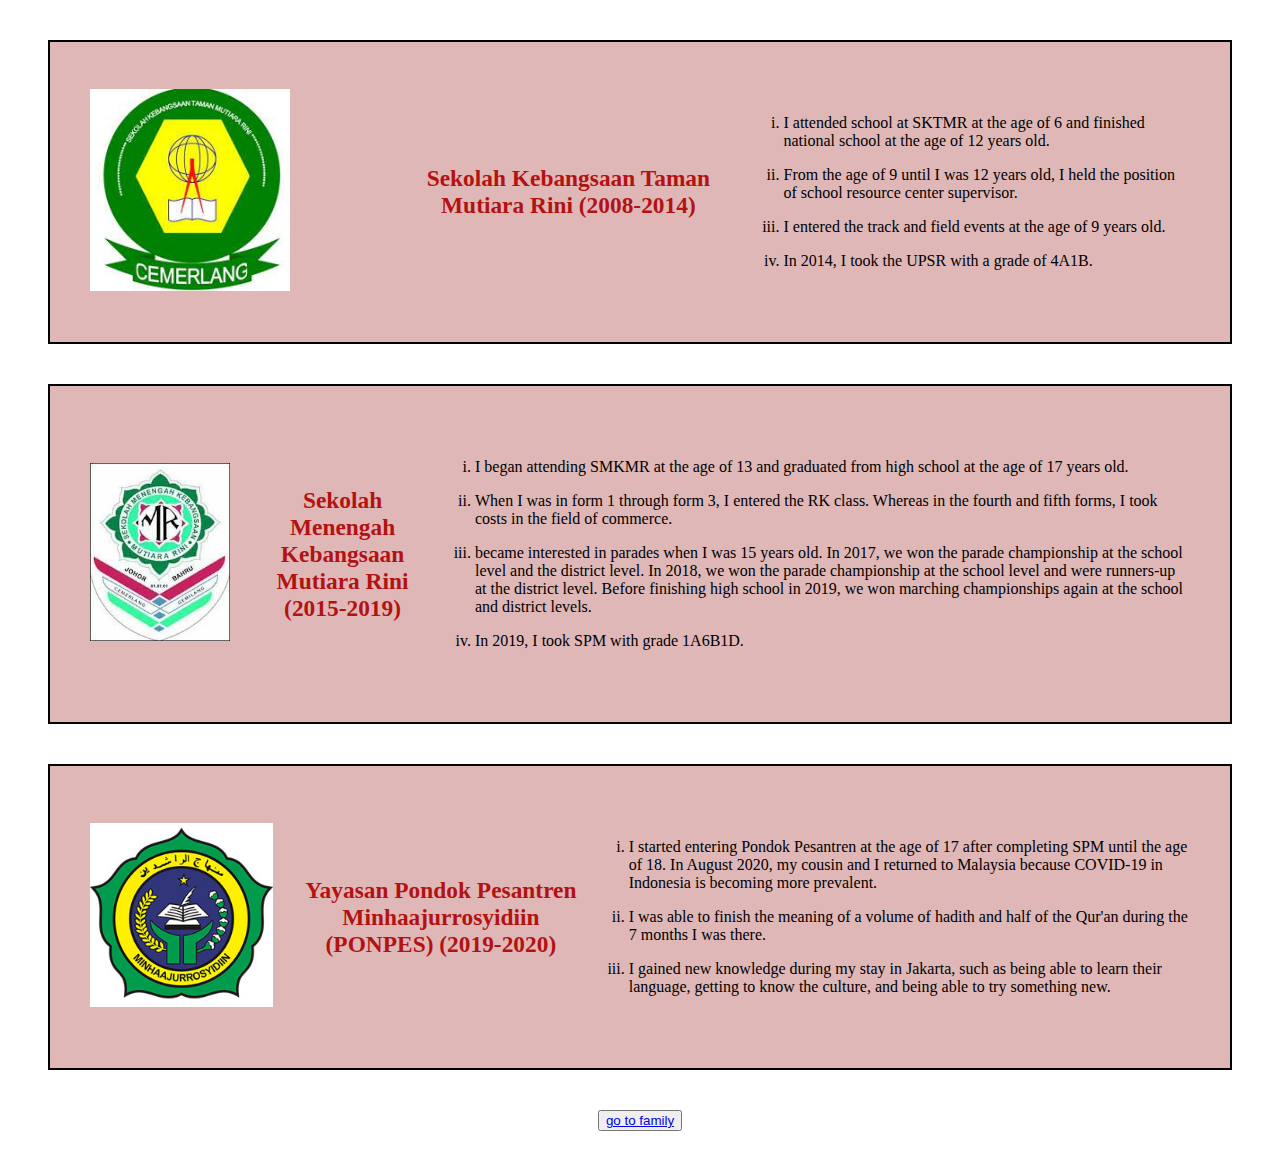
<file: Education.html>
<!DOCTYPE html>
<html>
<head>
    <title>Education</title>

</head>
</html>

<!DOCTYPE html>
<body>
<html>
    <style>
        .container {
            background-color: rgb(223, 149, 149);
            color: rgba(255, 0, 0, 0.571);
            border: 2px solid black;
            margin: 30pt;
            padding: 30pt;
          display: flex;
          align-items: center;
          justify-content: center
        }
        img {
          max-width: 100%
        }
        .image {
          flex-basis: 40%
        }
        .text {
          font-size: 20px;
          padding-left: 20px;
        }
       
    </style>

    </head>
    <body>
      <div class="container">
        <div class="image">
          <img src="images/logo sktmr.jpg" width="200px">

        </div>
        <div class="text">
            <center>
          <h3>Sekolah Kebangsaan Taman Mutiara Rini (2008-2014)</h3>
        </center>
          </div> 
          
          <ol style="color: rgb(0, 0, 0);" type="i">
            <li><p>I attended school at SKTMR at the age of 6 and finished national school at the age of 12 years old.</p></li>
            <li><p>From the age of 9 until I was 12 years old, I held the position of school resource center supervisor.</p></li>
            <li><p>I entered the track and field events at the age of 9 years old.</p></li>
            <li><p>In 2014, I took the UPSR with a grade of 4A1B.</p></li>
        </ol>
        </div> 
      </div>

    <body>
      <div class="container">
        <div class="image">
          <img src="images/logo smkmr.jpg" width="200px">

        </div>
        <style>
            .container {
                background-color: rgb(223, 149, 149);
                color: rgba(255, 0, 0, 0.571);
                border: 2px solid black;
                margin: 30pt;
                padding: 30pt;
              display: flex;
              align-items: center;
              justify-content: center
            }
            img {
              max-width: 100%
            }
            .image {
              flex-basis: 40%
            }
            .text {
              font-size: 20px;
              padding-left: 20px;
            }
           
        </style>
        <div class="text">
            <center>
          <h3>Sekolah Menengah Kebangsaan Mutiara Rini (2015-2019)</h3>
        </center>
          </div> 
          
          <ol style="color: rgb(0, 0, 0);" type="i">
            <li><p>I began attending SMKMR at the age of 13 and graduated from high school at the age of 17 years old.</p></li>
            <li><p>When I was in form 1 through form 3, I entered the RK class. Whereas in the fourth and fifth forms, I took costs in the 
                field of commerce.</p></li>
            <li><p>became interested in parades when I was 15 years old. In 2017, we won the parade championship at the school level and 
          the district level. In 2018, we won the parade championship at the school level and were runners-up at the district level. Before 
         finishing high school in 2019, we won marching championships again at the school and district levels.</p></li>
            <li><p>In 2019, I took SPM with grade 1A6B1D.</p></li>
        </ol>
        </div> 
      </div>

<style>
    .container {
        background-color: rgb(223, 183, 183);
        color: rgb(179, 18, 18);
        border: 2px solid black;
        margin: 30pt;
        padding: 30pt;
      display: flex;
      align-items: center;
      justify-content: center
    }
    img {
      max-width: 100%
    }
    .image {
      flex-basis: 40%
    }
    .text {
      font-size: 20px;
      padding-left: 20px;
    }
   
</style>

</head>
<body>
  <div class="container">
    <div class="image">
      <img src="images/Logo Ponpes Minhaajurrosyidiin.jpg" width="200px">

    </div>
    <div class="text">
        <center>
      <h3>Yayasan Pondok Pesantren Minhaajurrosyidiin (PONPES) (2019-2020)</h3>
    </center>
      </div> 
      
      <ol style="color: rgb(0, 0, 0);" type="i">
        <li><p>I started entering Pondok Pesantren at the age of 17 after completing SPM until the age of 18. In August 2020, my cousin 
            and I returned to Malaysia because COVID-19 in Indonesia is becoming more prevalent.</p></li>
        <li><p>I was able to finish the meaning of a volume of hadith and half of the Qur'an during the 7 months I was there.</p></li>
        <li><p>I gained new knowledge during my stay in Jakarta, such as being able to learn their language, getting to know the culture, 
            and being able to try something new.</p></li>
    </ol>
    </div> 
  </div>

  <center>
    <button class="btn"><a href="Family.html"> go to family</a></button>
    </center>
    <br>

</html>
</body>
</file>
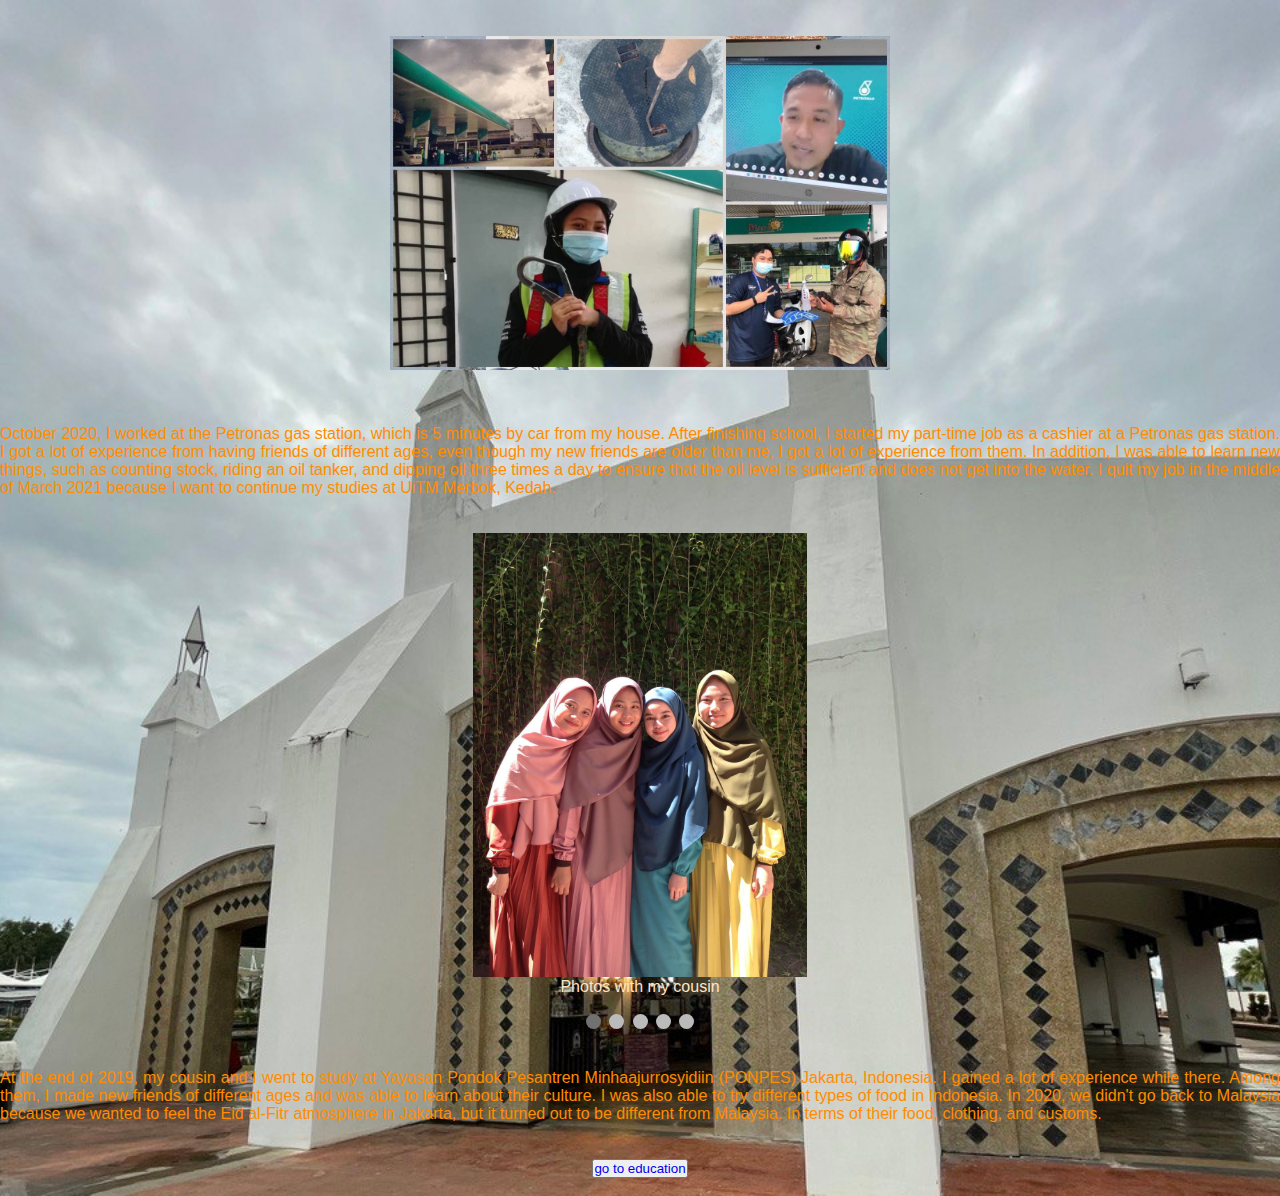
<file: Experience.html>
<!DOCTYPE html>
<html lang="en" dir="ltr">
  <head> 
    <style>
    body {
      background-image: url('images/img_building.jpg');
      background-repeat: no-repeat;
      background-attachment:local;  
      background-size: cover;
    } 
    </style>
    
    <title>Experience</title>
    <meta name="viewport" content="width"=device-width, initial-
    scale=1.0">
    <link rel="stylesheet" href="experience.css">
</head>
<body>
    <center>
      <p> &nbsp; </p>
      <p> &nbsp; </p>
      <img src="images/petronas.jpg" alt="petronas" width="500px">
      <p> &nbsp; </p>
      <p> &nbsp; </p>
      <div style="color: rgb(255, 140, 0);" class="text"><p style="text-align: justify;"><br> October 2020, I worked at the Petronas gas station, which is 5 minutes by car from my house. After finishing school, I started
my part-time job as a cashier at a Petronas gas station. I got a lot of experience from having friends of different ages, even though my 
new friends are older than me, I got a lot of experience from them. In addition, I was able to learn new things, such as counting stock,
riding an oil tanker, and dipping oil three times a day to ensure that the oil level is sufficient and does not get into the water. I quit
my job in the middle of March 2021 because I want to continue my studies at UiTM Merbok, Kedah.<br></div></p>
    </center>
</body>
</html> 

<p> &nbsp; </p>
<p> &nbsp; </p>

<!DOCTYPE html>
<html>
<head>
<meta name="viewport" content="width=device-width, initial-scale=1">
<style>
* {box-sizing: border-box}
body {font-family: Verdana, sans-serif; margin:0}
.mySlides {display: none}
img {vertical-align: text-bottom;}

/* Slideshow container */
.slideshow-container {
  max-width: 1000px;
  position: relative;
  margin: auto;
}

/* Next & previous buttons */
.prev, .next {
  cursor: pointer;
  position: sticky;
  top: 50%;
  width: 50px;
  padding: 16px;
  margin-top: -22px;
  color: white;
  font-weight: bold;
  font-size: 18px;
  transition: 0.6s ease;
  border-radius: 0 3px 3px 0;
  user-select: none;
}

/* Position the "next button" to the right */
.next {
  right: 0;
  border-radius: 3px 0 0 3px;
}

/* The dots/bullets/indicators */
.dot {
  cursor: pointer;
  height: 15px;
  width: 15px;
  margin: 0 2px;
  background-color: #bbb;
  border-radius: 50%;
  display: inline-block;
  transition: background-color 0.6s ease;
}

.active, .dot:hover {
  background-color: #717171;
}

/* Fading animation */
.fade {
  animation-name: fade;
  animation-duration: 1.5s;
}

@keyframes fade {
  from {opacity: .4} 
  to {opacity: 1}
}

/* On smaller screens, decrease text size */
@media only screen and (max-width: 300px) {
  .prev, .next,.text {font-size: 11px}
}
</style>
</head>
<body>

  <center>
<div class="slideshow-container">

<div class="mySlides fade" >
  <img src="images/ponde 1.jpg" style="width:250pt" class="numbertext">
  <div style="color: bisque;" class="text" >Photos with my cousin</div>
</div>

<div class="mySlides fade">
  <img src="images/ponde 2.jpg" style="width:400pt">
  <div style="color: bisque;" class="text">Malaysian students taking a photo in front of office Yayasan Pondok Pesantren 
Minhaajurrosyidiin (PONPES)</div>
</div>
</p>

<div class="mySlides fade">
  <img src="images/ponde 3.jpg" style="width:400pt">
  <div style="color: bisque;" class="text">Malaysian students take pictures during Hari Raya Aidilfitri</div>
</div>

<div class="mySlides fade">
  <img src="images/ponde 4.jpg" style="width:400pt">
  <div style="color: bisque;" class="text">Malaysian students taking a photo in front of joglo Pondok Pesantren Minhaajurrosyidiin
(PONPES)</div>
</div>

<div class="mySlides fade">
  <img src="images/ponde 5.jpg" style="width:400pt">
  <div style="color: bisque;" class="text">Malaysian students take photos next to the mosque section of the Minhaajurrosyidiin Boarding
School (PONPES)</div>
</div>

</div>
<br>

<div style="text-align:center">
  <span class="dot" onclick="currentSlide(1)"></span> 
  <span class="dot" onclick="currentSlide(2)"></span> 
  <span class="dot" onclick="currentSlide(3)"></span> 
  <span class="dot" onclick="currentSlide(4)"></span> 
  <span class="dot" onclick="currentSlide(5)"></span> 
</div>
</center>

<script>
let slideIndex = 1;
showSlides(slideIndex);

function plusSlides(n) {
  showSlides(slideIndex += n);
}

function currentSlide(n) {
  showSlides(slideIndex = n);
}

function showSlides(n) {
  let i;
  let slides = document.getElementsByClassName("mySlides");
  let dots = document.getElementsByClassName("dot");
  if (n > slides.length) {slideIndex = 1}    
  if (n < 1) {slideIndex = slides.length}
  for (i = 0; i < slides.length; i++) {
    slides[i].style.display = "none";  
  }
  for (i = 0; i < dots.length; i++) {
    dots[i].className = dots[i].className.replace(" active", "");
  }
  slides[slideIndex-1].style.display = "block";  
  dots[slideIndex-1].className += " active";
}

</script>

<center>
  <p> &nbsp; </p>
      <p> &nbsp; </p>
      <div style="color: rgb(255, 140, 0);" class="text"><p style="text-align:justify">At the end of 2019, my cousin and I went to study at Yayasan Pondok Pesantren Minhaajurrosyidiin 
(PONPES) Jakarta, Indonesia. I gained a lot of experience while there. Among them, I made new friends of different ages and was able to 
learn about their culture. I was also able to try different types of food in Indonesia. In 2020, we didn't go back to Malaysia because we 
wanted to feel the Eid al-Fitr atmosphere in Jakarta, but it turned out to be different from Malaysia. In terms of their food, clothing, 
and customs.</div></p>

<br>
<br>
    <button class="btn"><a href="Education.html"> go to education</a></button>
    </center>
    <br>
      
</body>
</html>
</file>
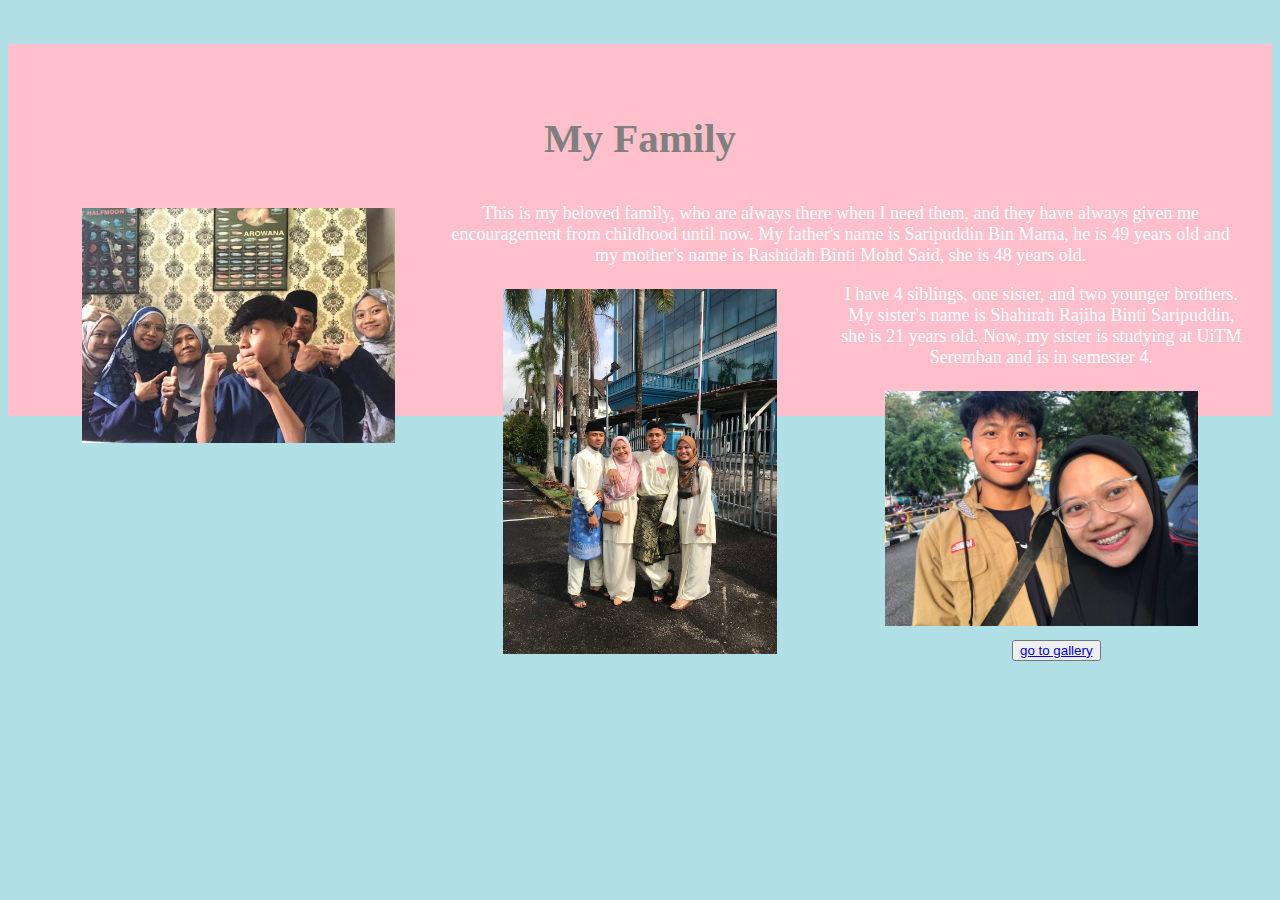
<file: Family.html>
<!DOCTYPE html>
<html lang="en">
<head>

  <style>
     .container {
        display: flex;
        align-items: center;
        justify-content: center
      }

    * {
      box-sizing: border-box;
    }
    
    .column {
      float: left;
      width: 33.33%;
      padding: 5px;
    }
    
    /* Clearfix (clear floats) */
    .row::after {
      content: "";
      clear: both;
      display: table-column-group;
    }
    </style>
    </head>
    <body>

<title>Family</title>
<meta charset="utf-8">
<meta name="viewport" content="width=device-width, initial-scale=1">
<style>
* {
  box-sizing: border-box;
}

body {
  font-family: Georgia, 'Times New Roman', Times;
}

/* Style the header */
header {
  background-color: pink;
  padding: 30px;
  text-align: center;
  font-size: 35px;
  color: white;
}

/* Container for flexboxes */
section {
  display: -webkit-flex;
  display: flex;
}

/* Style the list inside the menu */
nav ul {
  list-style-type: none;
  padding: 0;
}


/* Style the footer */
footer {
  background-color: pink;
  padding: 50px;
  text-align: justify;
  color: rgb(74, 39, 39);
}

/* Responsive layout - makes the menu and the content (inside the section) sit on top of each other instead of next to each other */
@media (max-width: 600px) {
  section {
    -webkit-flex-direction: column;
    flex-direction: column;
  }
}
</style>
</head>
<body style="background-color:powderblue;">

  <br>
  <br>

<header>
  <h3 style="color: grey;">My Family</h3>
    <div class="column">
      <img src="images/family.jpg" alt="family" style="width:80%">
    </div>

    <center>
      <p style="font-size: large;">This is my beloved family, who are always there when I need them, and they have always given me encouragement from childhood until now.
        My father's name is Saripuddin Bin Mama, he is 49 years old and my mother's name is Rashidah Binti Mohd Said, she is 48 years old.</p>
       </center>

    <div class="column">
      <img src="images/siblings 1.jpg" alt="siblings 1" style="width:70%">
    </div>

    <center>
      <p style="font-size: large;"> I have 4 siblings, one sister, and two younger brothers. My sister's name is Shahirah Rajiha Binti 
        Saripuddin, she is 21 years old. Now, my sister is studying at UiTM Seremban and is in semester 4.</p>
       </center>
       
  <div class="column">
    <img src="images/siblings 2.jpg" alt="siblings 2" style="width:80%">
  </div>
</header>

<br>
<br>
<center>
  <button class="btn"><a href="Gallery.html"> go to gallery</a></button>
  </center>
  <br

</body>
</html>
</file>
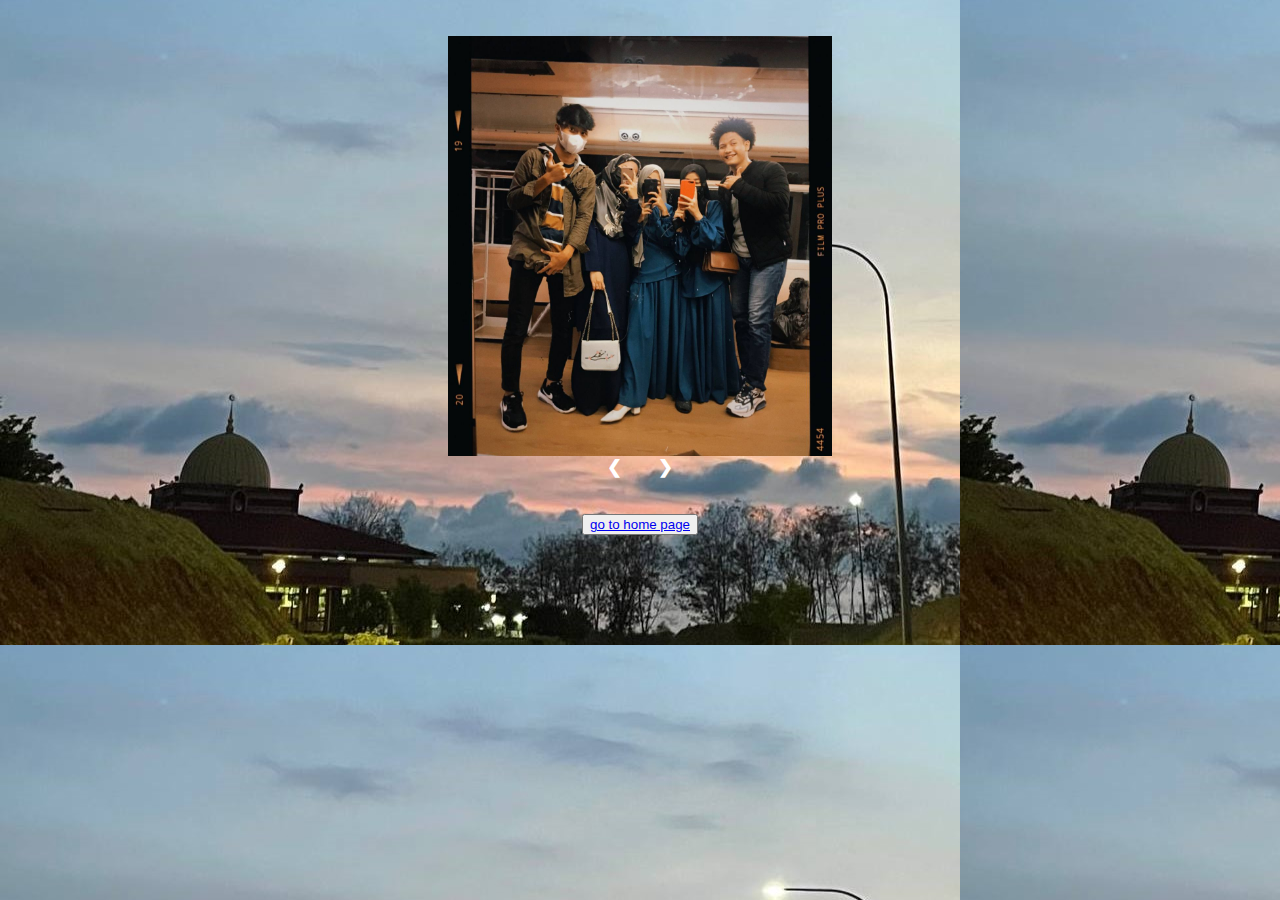
<file: Gallery.html>
<!DOCTYPE html>
<html>
<head>
<meta name="viewport" content="width=device-width, initial-scale=1">
<style>
* {box-sizing: border-box}
body {font-family: Verdana, sans-serif; margin:0}
.mySlides {display: none}
img {vertical-align: middle;}

/* Slideshow container */
.slideshow-container {
  width: auto;
  position: relative;
  margin: auto;
}

/* Next & previous buttons */
.prev, .next {
  cursor: pointer;
  position: sticky;
  top: 50%;
  width: auto;
  padding: 16px;
  margin-top: -22px;
  color: white;
  font-weight: bold;
  font-size: 18px;
  transition: 0.6s ease;
  border-radius: 0 3px 3px 0;
  user-select: none;
}

/* Position the "next button" to the right */
.next {
  right: 0;
  border-radius: 3px 0 0 3px;
}

/* On hover, add a black background color with a little bit see-through */
.prev:hover, .next:hover {
  background-color: rgba(0,0,0,0.8);
}

/* Caption text */
.text {
  color: #f2f2f2;
  font-size: 15px;
  padding: 8px 12px;
  position: absolute;
  bottom: 8px;
  width: 100%;
  text-align: center;
}

/* The dots/bullets/indicators */
.dot {
  cursor: pointer;
  height: 15px;
  width: 15px;
  margin: 0 2px;
  background-color: #bbb;
  border-radius: 50%;
  display: inline-block;
  transition: background-color 0.6s ease;
}

.active, .dot:hover {
  background-color: #717171;
}

/* Fading animation */
.fade {
  animation-name: fade;
  animation-duration: 1.5s;
}

@keyframes fade {
  from {opacity: .4} 
  to {opacity: 1}
}

/* On smaller screens, decrease text size */
@media only screen and (max-width: 300px) {
  .prev, .next,.text {font-size: 11px}
}
</style>
</head>

<br>
<br>
<body>
<center>
<div class="slideshow-container">

<div class="mySlides fade">
  <img src="images/cousin 1.jpg" width="30%" height="30%">
</div>

<div class="mySlides fade">
  <img src="images/chicken.jpg" width="30%" height="30%">
</div>

<div class="mySlides fade">
  <img src="images/cousin 2.jpg" width="30%" height="30%">
</div>

<div class="mySlides fade">
  <img src="images/cousin 4.jpg" width="30%" height="30%">
</div>

<div class="mySlides fade">
  <img src="images/cousin 5.jpg" width="30%" height="30%">
</div>

<div class="mySlides fade">
  <img src="images/blue lake.jpg" width="30%" height="30%">
</div>

<div class="mySlides fade">
  <img src="images/chick.jpg" width="20%" height="20%">
</div>

<div class="mySlides fade">
  <img src="images/cousin 3.jpg" width="30%" height="30%">
</div>

<div class="mySlides fade">
  <img src="images/father.jpg" width="20%" height="20%">
</div>

<div class="mySlides fade">
  <img src="images/goose 2.jpg" width="50%" height="50%">
</div>

<div class="mySlides fade">
 <img src="images/marching 1.jpg" width="40%" height="40%">
</div>

<div class="mySlides fade">
  <img src="images/photo friend 1.jpg" width="20%" height="20%">
</div>

<div class="mySlides fade">
  <img src="images/photo friend 2.jpg" width="30%" height="30%">
</div>

<div class="mySlides fade">
  <img src="images/uitm friend 1.jpg" width="30%" height="30%">
</div>

<div class="mySlides fade">
  <img src="images/goose 1.jpg" width="20%" height="20%">
</div>

<div class="mySlides fade">
  <img src="images/photo friend 4.jpg" width="30%" height="30%">
</div>

<div class="mySlides fade">
  <img src="images/rabbit 1.jpg" width="20%" height="20%">
</div>

<div class="mySlides fade">
  <embed src="images/friend video 1.mp4" width="960px" height="540px">
</div>

<div class="mySlides fade">
  <img src="images/photo friend 3.jpg" width="30%" height="30%">
</div>

<div class="mySlides fade">
  <img src="images/rabbit 2.jpg" width="20%" height="20%">
</div>

<div class="mySlides fade">
  <img src="images/with friend.jpg" width="30%" height="30%">
</div>

<div class="mySlides fade">
  <img src="images/uitm friend 2.jpg" width="50%" height="50%">
</div>

<div class="mySlides fade">
  <embed src="images/friend video 2.MP4" width="352px" height="640px">
</div>

<div class="mySlides fade">
  <img src="images/marching 2.jpg" width="50%" height="50%">
</div>

<div class="mySlides fade">
  <img src="images/jagiya.jpg" width="30%" height="30%">
</div>

<a class="prev" onclick="plusSlides(-1)">❮</a>
<a class="next" onclick="plusSlides(1)">❯</a>

</div>
</center>
<br>

<script>
let slideIndex = 1;
showSlides(slideIndex);

function plusSlides(n) {
  showSlides(slideIndex += n);
}

function currentSlide(n) {
  showSlides(slideIndex = n);
}

function showSlides(n) {
  let i;
  let slides = document.getElementsByClassName("mySlides");
  let dots = document.getElementsByClassName("dot");
  if (n > slides.length) {slideIndex = 1}    
  if (n < 1) {slideIndex = slides.length}
  for (i = 0; i < slides.length; i++) {
    slides[i].style.display = "none";  
  }
  for (i = 0; i < dots.length; i++) {
    dots[i].className = dots[i].className.replace(" active", "");
  }
  slides[slideIndex-1].style.display = "block";  
  dots[slideIndex-1].className += " active";
  slides[slideIndex-1].style.display = "block";  
  dots[slideIndex-1].className += " active";
  setTimeout(showSlides, 2000); // Change image every 2 seconds
}
</script>

<body background="images/sky.jpg" ></body>

<br>
<center>
  <button class="btn"><a href="Individual 311.html"> go to home page</a></button>
  </center>
  <br

</body>
</html>
</file>
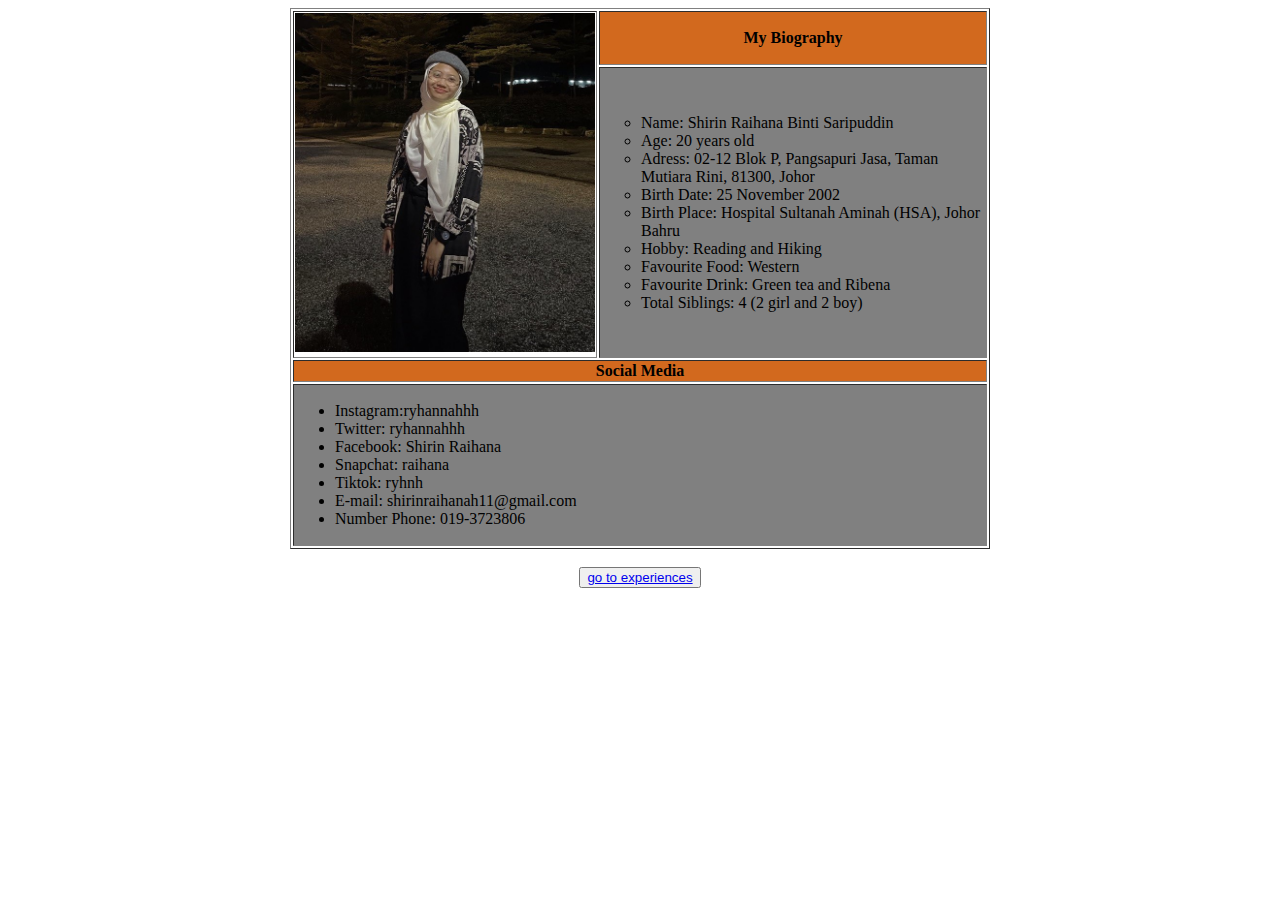
<file: My biodata.html>
<!DOCTYPE html>
<html>
<head>
    <title>My Biodata</title>
</head>
<body>
    <center>
    <table width="700px" border="1">
        <tr>
            <td rowspan="2">
                <center><img src="images/ME.jpg" alt="ME" width="300"></center>
            </td>
            <th width="500px" height="50px" bgcolor="chocolate">My Biography</th>
        </tr>
        <tr>
            <td colspan="2" bgcolor="grey">
                <ul>
                        <li type="circle">Name: Shirin Raihana Binti Saripuddin</li>
                        <li type="circle">Age: 20 years old</li>
                        <li type="circle">Adress: 02-12 Blok P, Pangsapuri Jasa, Taman Mutiara Rini, 81300, Johor</li>
                        <li type="circle">Birth Date: 25 November 2002</li>
                        <li type="circle">Birth Place: Hospital Sultanah Aminah (HSA), Johor Bahru</li>
                        <li type="circle">Hobby: Reading and Hiking  </li>
                        <li type="circle">Favourite Food: Western </li>
                        <li type="circle">Favourite Drink: Green tea and Ribena</li>
                        <li type="circle">Total Siblings: 4 (2 girl and 2 boy)</li>
                </ul>
            </td>
        </tr>
    
        <tr>
            <th colspan="2" bgcolor="chocolate">Social Media</th>
        </tr>
        <tr>
            <td colspan="2" bgcolor="grey">
                <ul>
                    <li type="disc">Instagram:ryhannahhh</li>
                    <li type="disc">Twitter: ryhannahhh</li>
                    <li type="disc">Facebook: Shirin Raihana</li>
                    <li type="disc">Snapchat: raihana</li>
                    <li type="disc">Tiktok: ryhnh</li>
                    <li type="disc">E-mail: shirinraihanah11@gmail.com</li>
                    <li type="disc">Number Phone: 019-3723806</li>
            </td> 
        </tr>
    </table>

    <br>
    <button class="btn"><a href="Experience.html"> go to experiences</a></button>
    </center>
    <br>
    
</body>
</html>
</file>
<file: experience.css>
*{
  padding: 0;  
  margin: 0;
  text-decoration: none;
  list-style: none;
  box-sizing: border-box;
}
    body {
        background-color: rgb(152, 107, 107);
        }
}
nav{
    background: #cf8837;
    height: 100px;
    width: 100%;
  }
</file>
